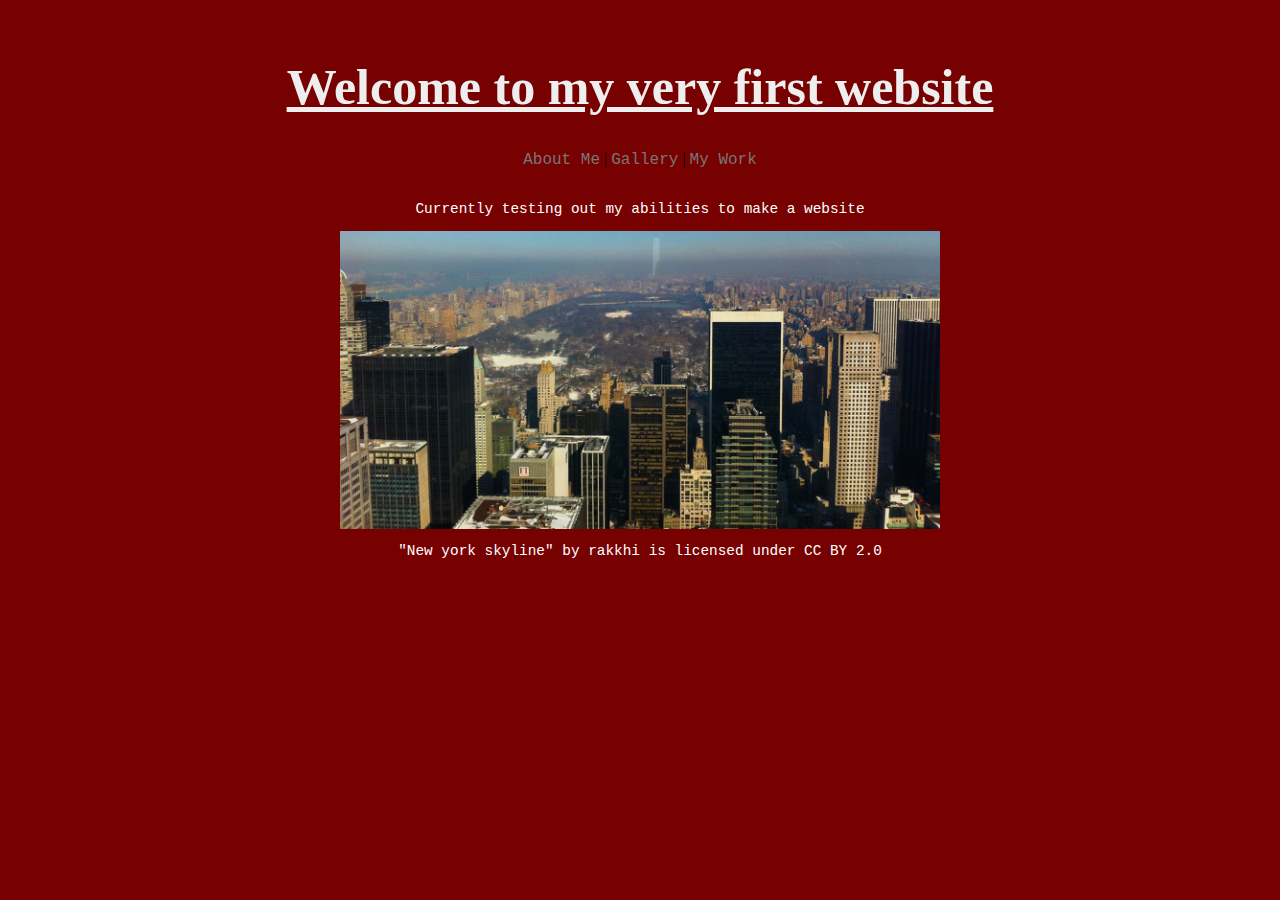
<file: index.html>
<html>
	<head>
			<title>My First Website</title>
	</head>
	<body>
		<center>
		<h1><b><u>Welcome to my very first website</h1></u></b>
		<link href="style.css" rel="stylesheet"
		type="text/css"/>
		<nav>
		<a href="me.html"> About Me</a> | 
		<a href="gallery.html"> Gallery</a> | 
		<a href="work.html"> My Work</a>
		</nav>

		<br>
		<p>Currently testing out my abilities to make a website
		</p>
		<img src="images/NYC.jpg" alt="City Views" width="600px"/>
		<p>"New york skyline" by rakkhi is licensed under CC BY 2.0 </p></center>
		
		
	</body>
</html>
</file>
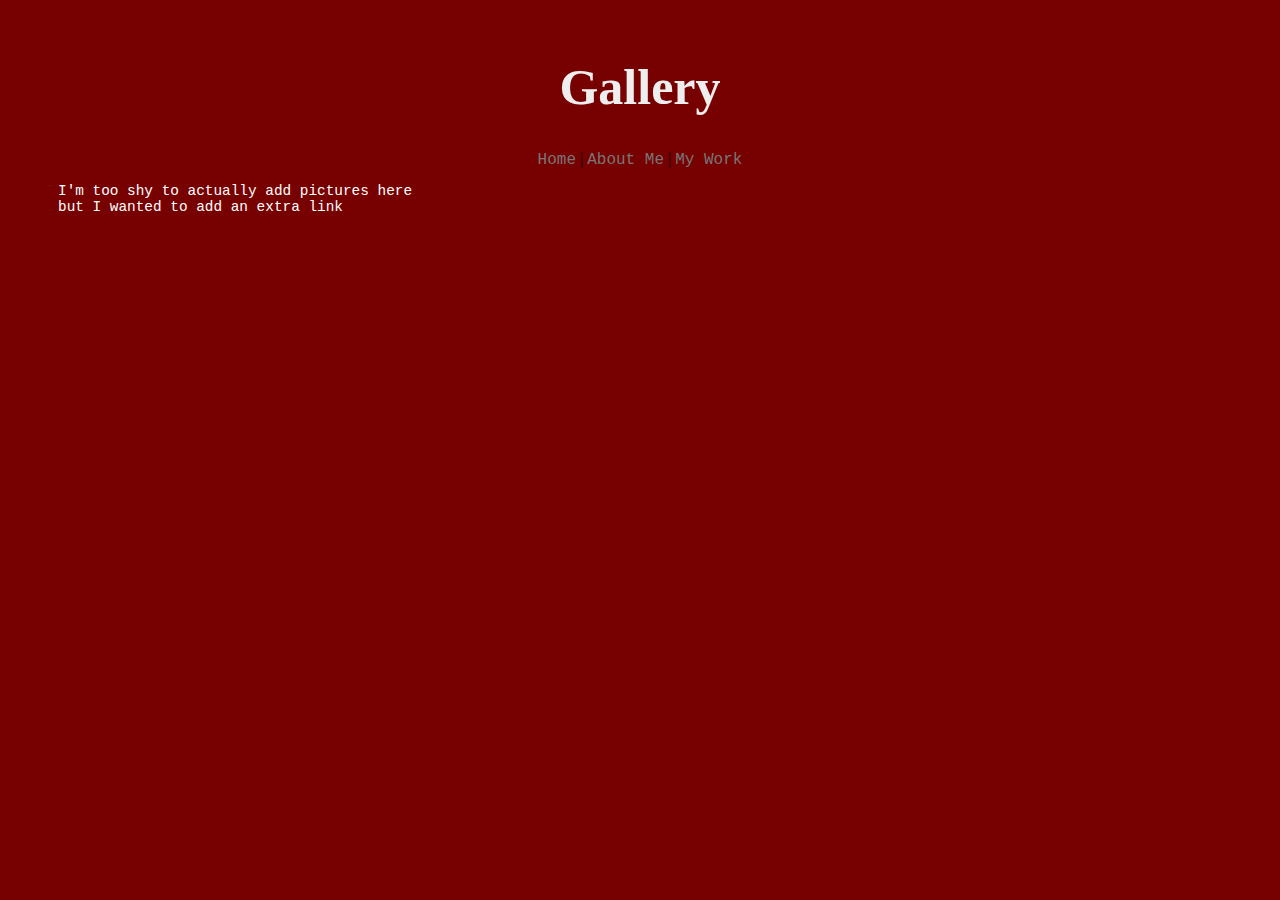
<file: gallery.html>
<html>
	<head>
		<title>Gallery</title>
	</head>

	<body>
		<center>
		<h1>Gallery</h1>
		<link href="style.css" rel="stylesheet"
		type="text/css"/>
		<a href="index.html">Home</a> | 
		<a href="me.html">About Me</a> | 
		<a href="work.html">My Work</a>
	</center>
		<p>I'm too shy to actually add pictures here<br>
			but I wanted to add an extra link
		</p>
	</body>
</html>
</file>
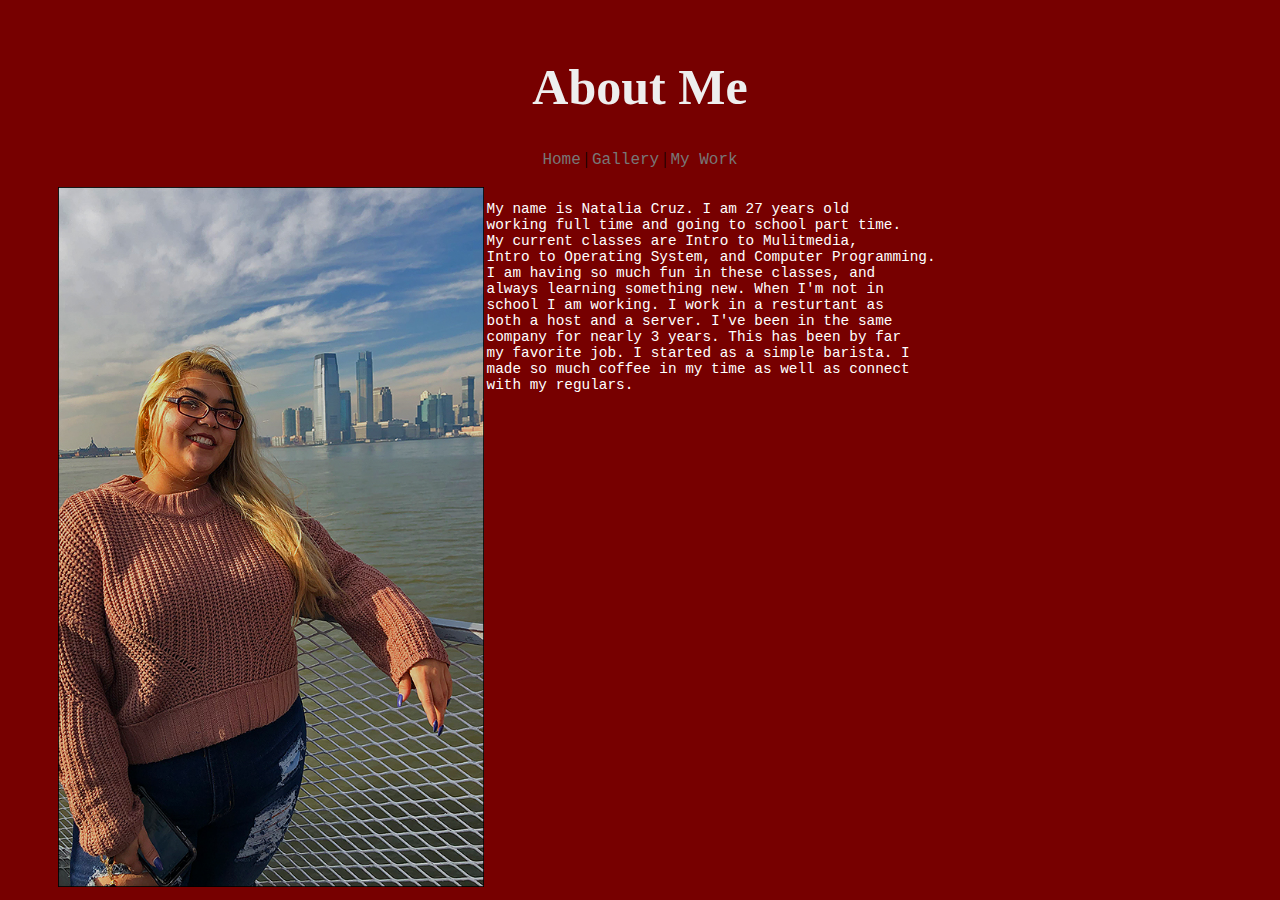
<file: me.html>
<html>
	<head>
		<title>About Me</title>
	</head>

	<body>
		<link href="style.css" rel="stylesheet"
		type="text/css"/>
		<h1 align="center"> About Me</h1>
		<center>
		<a href="index.html">Home</a> | 
		<a href="gallery.html">Gallery</a> | 
		<a href="work.html">My Work</a>
		</center>
		<br>
		<img src="images/IMG_5381.jpg" alt="Just me in the city" height="700px" align="left" />
		
		<p>My name is Natalia Cruz. I am 27 years old <br>
		working full time and going to school part time. <br>
		My current classes are Intro to Mulitmedia, <br>
		Intro to Operating System, and Computer Programming.<br>
		I am having so much fun in these classes, and <br>always learning something new. When I'm not in <br>school I am working. I work in a resturtant as <br>
		both a host and a server. I've been in the same <br> company for nearly 3 years. This has been by far <br>
		my favorite job. I started as a simple barista. I <br>
		made so much coffee in my time as well as connect <br>
		with my regulars. 

		</p>

	</body>
</html>
</file>
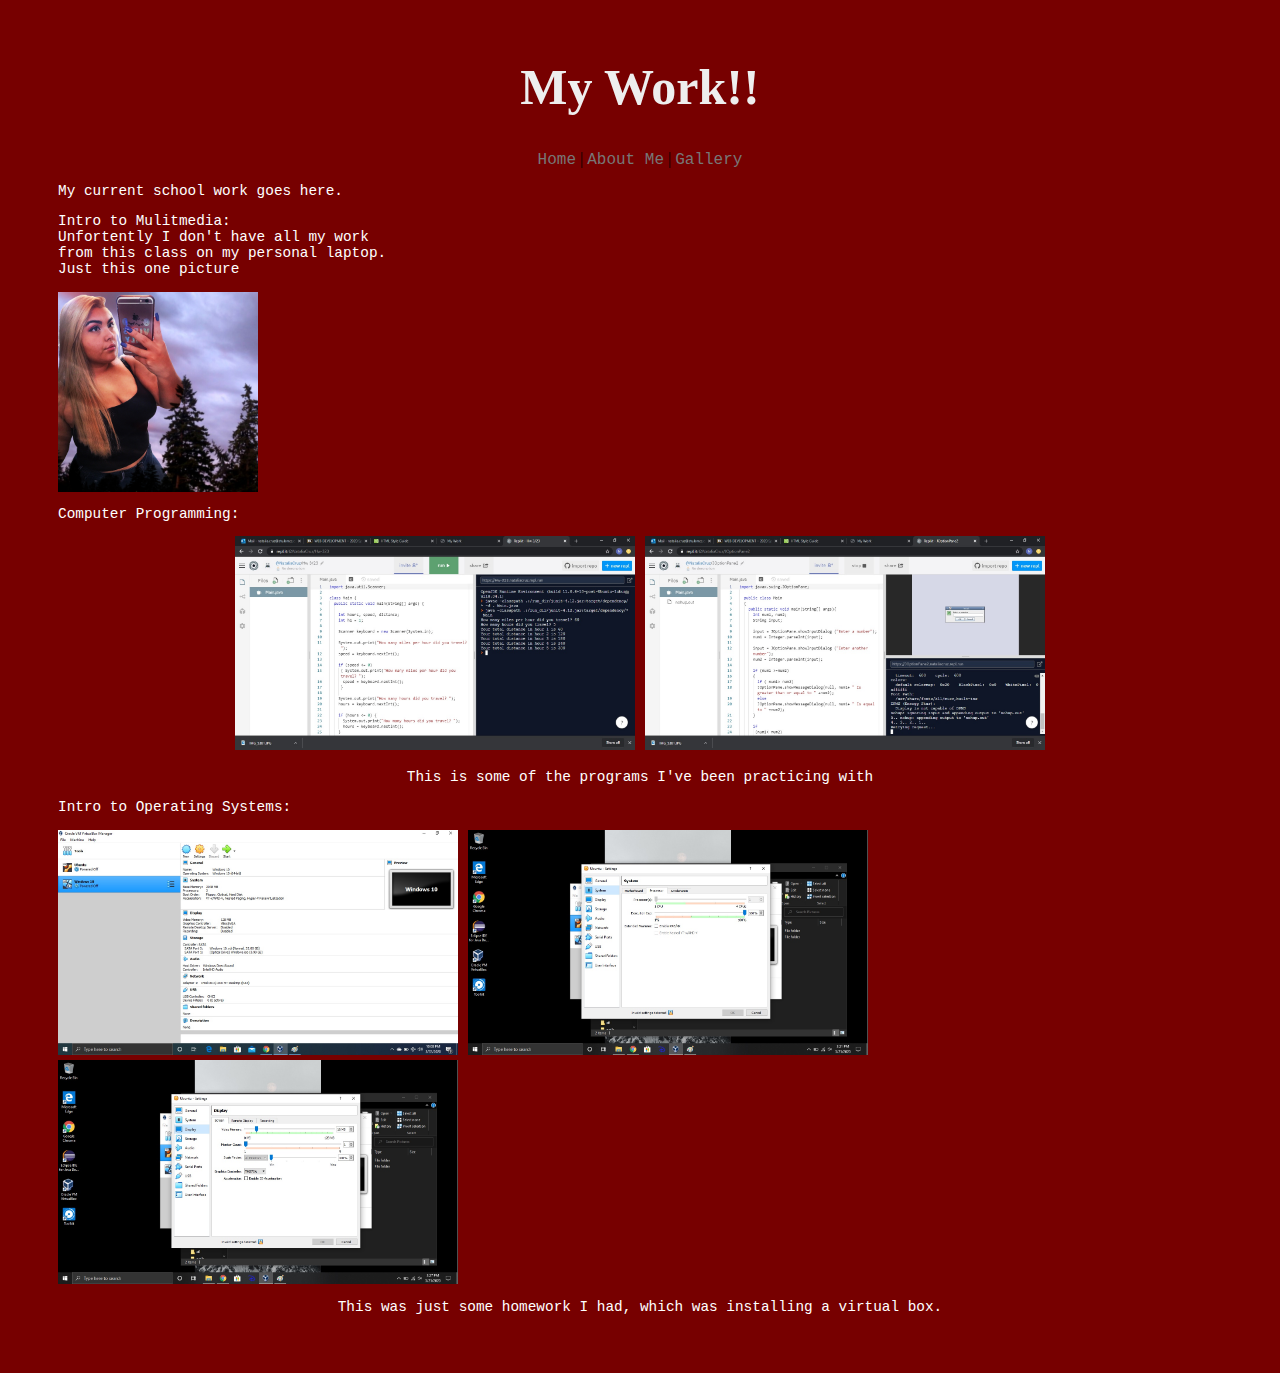
<file: work.html>
<html>
	<head>
		<title>My Work</title>
	</head>

	<body>
		<center>
		<h1>My Work!!</h1>
		<link href="style.css" rel="stylesheet"
		type="text/css"/>
		<a href="index.html">Home</a> | 
		<a href="me.html">About Me</a> |
		<a href="gallery.html">Gallery</a>
	</center>
		<p>My current school work goes here.</p>


	<p>Intro to Mulitmedia:<br>
		Unfortently I don't have all my work <br>
		from this class on my personal laptop.<br>
		Just this one picture
	</p>
	<a href="file:///C:/Users/natib/Documents/eportfolio/images/Natalia_selfportrait_vf.jpg">
		<img src="images/Natalia_selfportrait_vf.jpg" alt="Self Portrait" height="200px">
	</a>

	<p>Computer Programming:
	</p>
	<center>
	<a href="file:///C:/Users/natib/Documents/eportfolio/images/cschw.jpg">
		<img src="images/cschw.jpg" alt="Homework" width="400px"/>
	</a>
	<a href="file:///C:/Users/natib/Documents/eportfolio/images/cschw2.jpg">
	<img src="images/cschw2.jpg" alt="Homework" width="400px"/>
	</a>
	<p>This is some of the programs I've been practicing with</p>
</center>


	<p>Intro to Operating Systems:</p>
	<a href="file:///C:/Users/natib/Documents/eportfolio/images/Windows10installed.jpg">
	<img src="images/Windows10installed.jpg" alt="Homework" width="400px"/>
	</a>

	<a href="file:///C:/Users/natib/Documents/eportfolio/images/UbuntuProcessor.jpg">
	<img src="images/UbuntuProcessor.jpg" alt="Homework" width="400px" />
	</a>
	<a href="file:///C:/Users/natib/Documents/eportfolio/images/UbuntuVideo.jpg">
	<img src="images/UbuntuVideo.jpg" alt="Homework" width="400px" />
	</a>
	<center>
	<p>This was just some homework I had, which was installing a virtual box.
	</p>
	</center>
	
	</body>
</html>
</file>
<file: style.css>
body{background: #770000;
	padding: 50px;
}
p {
	font-family: courier;
	font-size: 90%;
	color: #FFFFFF;
}
h1{
	color: #EEEEEE;
	font-size: 50px;
	font-family: calibri;
}
a {
	color: #777777;
	text-decoration: none;
	font-family: courier new;
}
a:hover {
	color: #FFFFFF;
	font-family: courier new;
}
</file>
